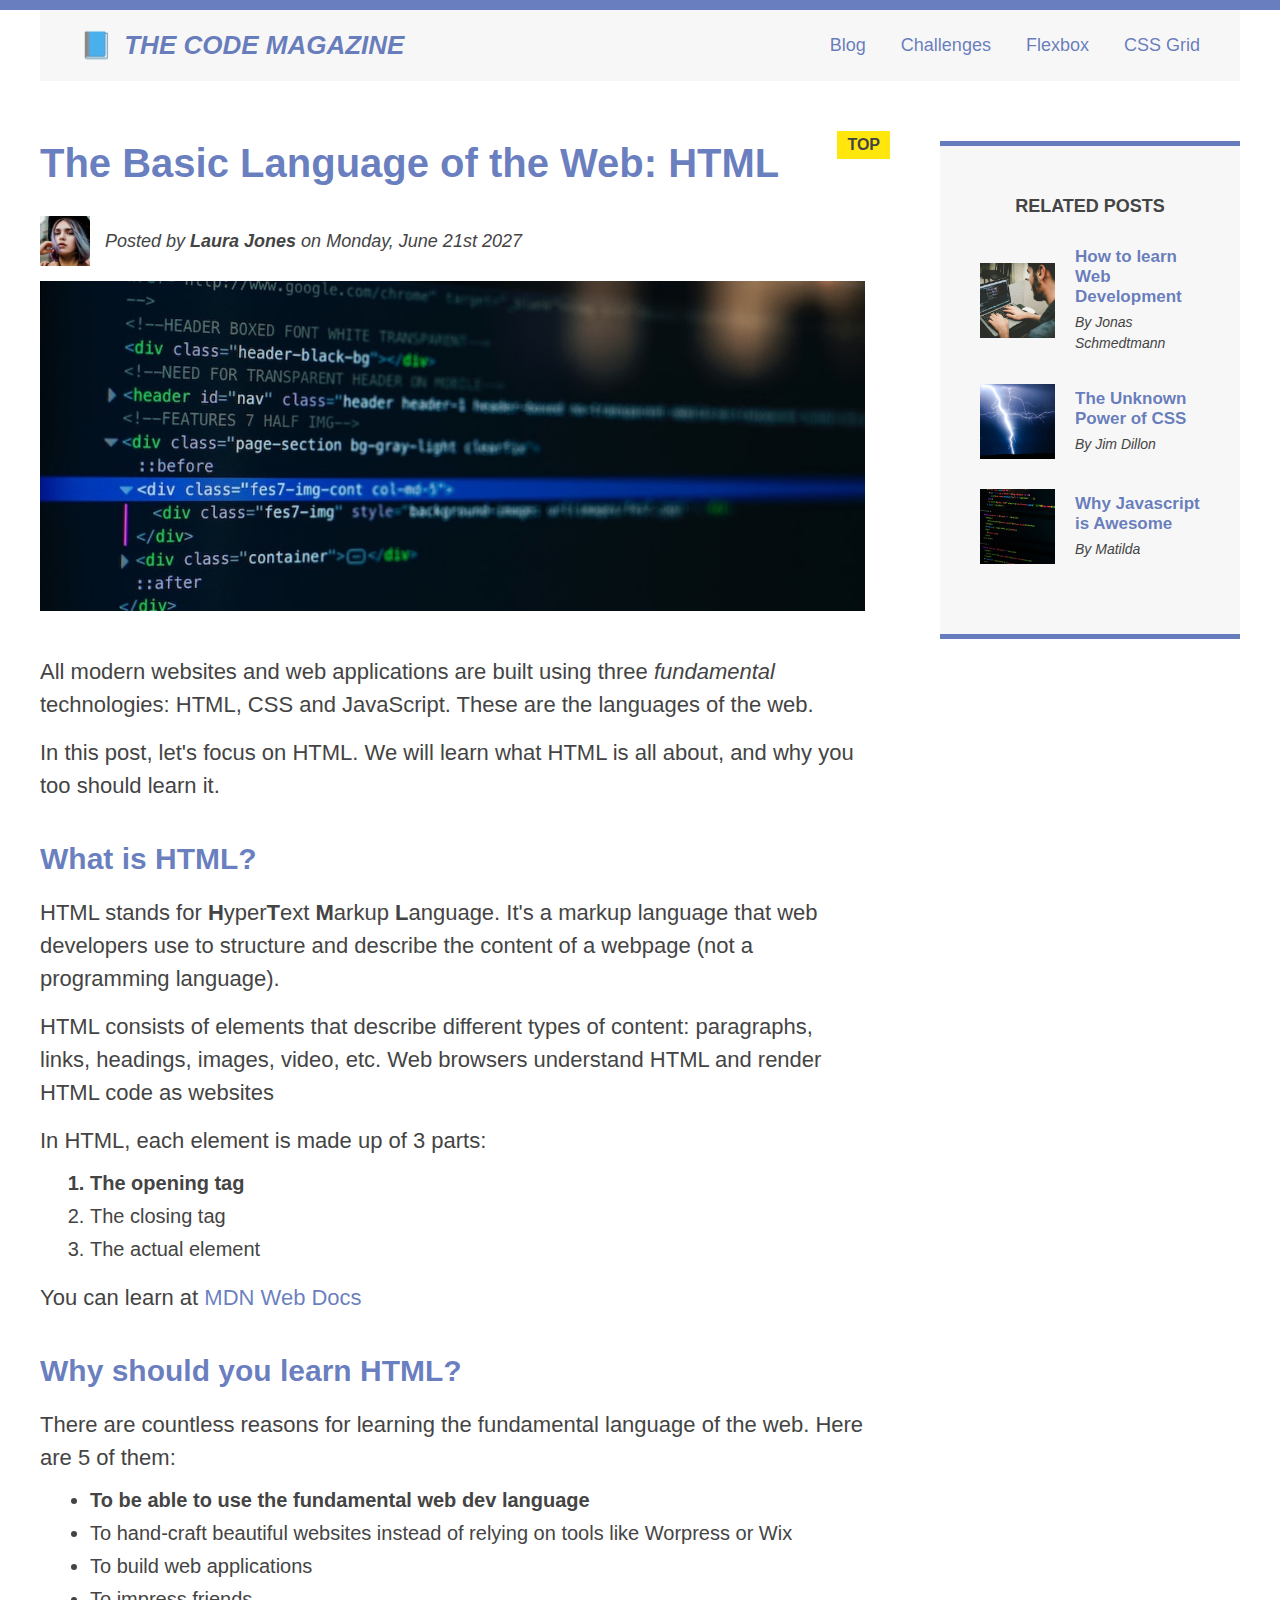
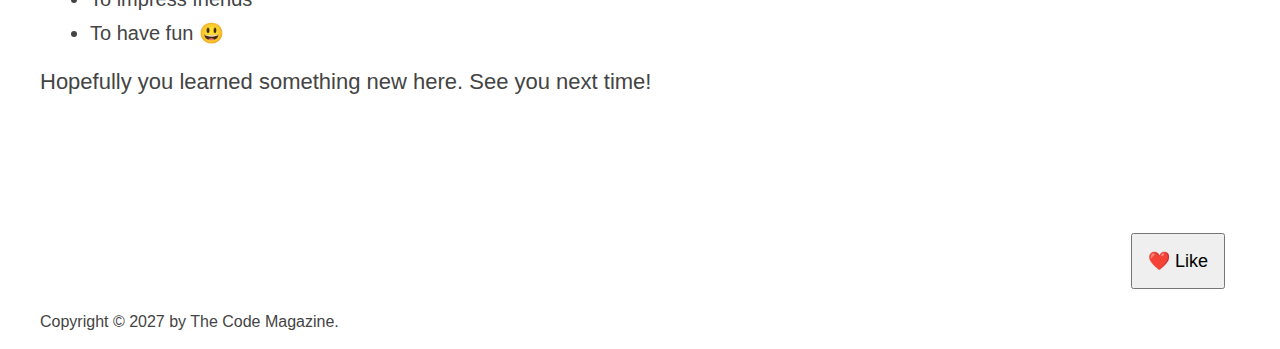
<file: index.html>
<!DOCTYPE html>
<html lang="en">
  <head>
    <link rel="stylesheet" href="style.css" />
    <meta charset="UTF-8" />
    <title>The basic Language of the Web: HTML</title>
  </head>
  <body>
    <div class="container">
      <header class="main-header clearfix">
        <h1>📘 The Code Magazine</h1>

        <nav>
          <a href="blog.html">Blog</a>
          <a href="#">Challenges</a>
          <a href="flexbox.html">Flexbox</a>
          <a href="css-grid.html">CSS Grid</a>
        </nav>
      </header>
      <div class="row">
        <article>
          <header class="post-header">
            <h2>The Basic Language of the Web: HTML</h2>
            <div class="author-box">
              <img
                src="img/laura-jones.jpg"
                alt="picture of Laura Jones"
                width="50"
                class="author-img"
              />
              <p class="author">
                Posted by <strong>Laura Jones</strong> on Monday, June 21st 2027
              </p>
            </div>
            <img
              src="img/post-img.jpg"
              alt="HTML code on a screen"
              width="500"
              class="post-img"
            />
          </header>
          <p>
            All modern websites and web applications are built using three
            <em>fundamental</em> technologies: HTML, CSS and JavaScript. These
            are the languages of the web.
          </p>
          <p>
            In this post, let's focus on HTML. We will learn what HTML is all
            about, and why you too should learn it.
          </p>
          <h3>What is HTML?</h3>

          <p>
            HTML stands for <strong>H</strong>yper<strong>T</strong>ext
            <strong>M</strong>arkup <strong>L</strong>anguage. It's a markup
            language that web developers use to structure and describe the
            content of a webpage (not a programming language).
          </p>
          <p>
            HTML consists of elements that describe different types of content:
            paragraphs, links, headings, images, video, etc. Web browsers
            understand HTML and render HTML code as websites
          </p>
          <p>In HTML, each element is made up of 3 parts:</p>
          <ol>
            <li>The opening tag</li>
            <li>The closing tag</li>
            <li>The actual element</li>
          </ol>
          <p>
            You can learn at
            <a
              href="https://developer.mozilla.org/en-US/docs/Web/HTML"
              target="_blank"
              >MDN Web Docs</a
            >
          </p>

          <h3>Why should you learn HTML?</h3>
          <p>
            There are countless reasons for learning the fundamental language of
            the web. Here are 5 of them:
          </p>
          <ul>
            <li>To be able to use the fundamental web dev language</li>
            <li>
              To hand-craft beautiful websites instead of relying on tools like
              Worpress or Wix
            </li>
            <li>To build web applications</li>
            <li>To impress friends</li>
            <li>To have fun 😃</li>
          </ul>
          <p>Hopefully you learned something new here. See you next time!</p>
        </article>
        <aside>
          <h4><strong>Related posts</strong></h4>

          <ul class="related">
            <li class="related-post">
              <img
                src="img/related-1.jpg"
                width="75"
                alt="Person programming"
              />
              <div>
                <a class="related-link" href="#"
                  >How to learn Web Development</a
                >
                <p class="related-author">By Jonas Schmedtmann</p>
              </div>
            </li>
            <li class="related-post">
              <img src="img/related-2.jpg" width="75" alt="Lightning" />
              <div>
                <a class="related-link" href="#">The Unknown Power of CSS</a>
                <p class="related-author">By Jim Dillon</p>
              </div>
            </li>
            <li class="related-post">
              <img src="img/related-3.jpg" width="75" alt="Code on screen" />
              <div>
                <a class="related-link" href="#">Why Javascript is Awesome</a>
                <p class="related-author">By Matilda</p>
              </div>
            </li>
          </ul>
        </aside>
      </div>
      <footer>
        <p class="copyright">Copyright &copy; 2027 by The Code Magazine.</p>
        <button class="like-btn">❤️ Like</button>
      </footer>
    </div>
  </body>
</html>
</file>
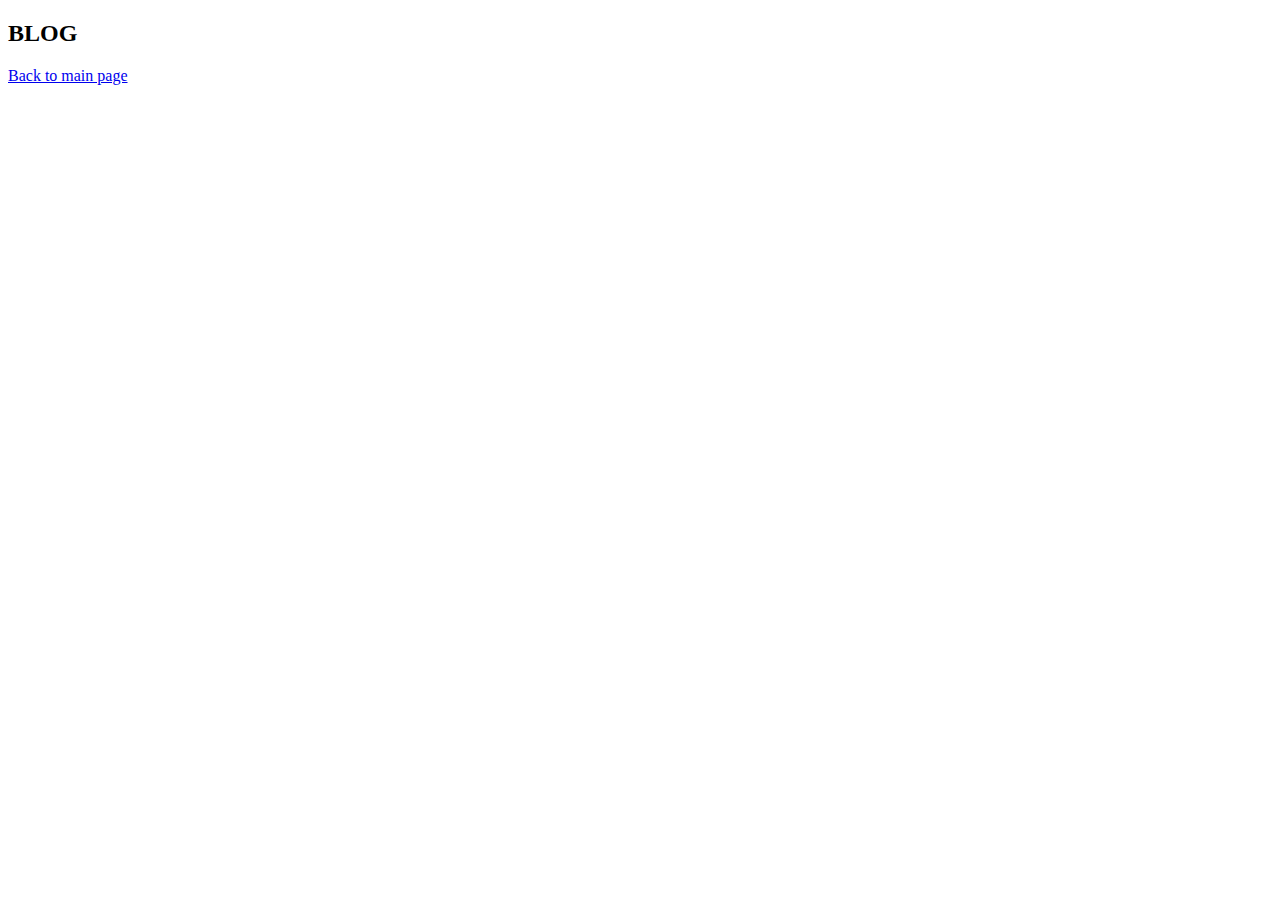
<file: blog.html>
<!DOCTYPE html>
<html>
  <head>
    <meta charset="UTF-8" />
    <title>BLOG</title>
  </head>

  <body>
    <h2>BLOG</h2>
    <a href="index.html">Back to main page</a>
  </body>
</html>
</file>
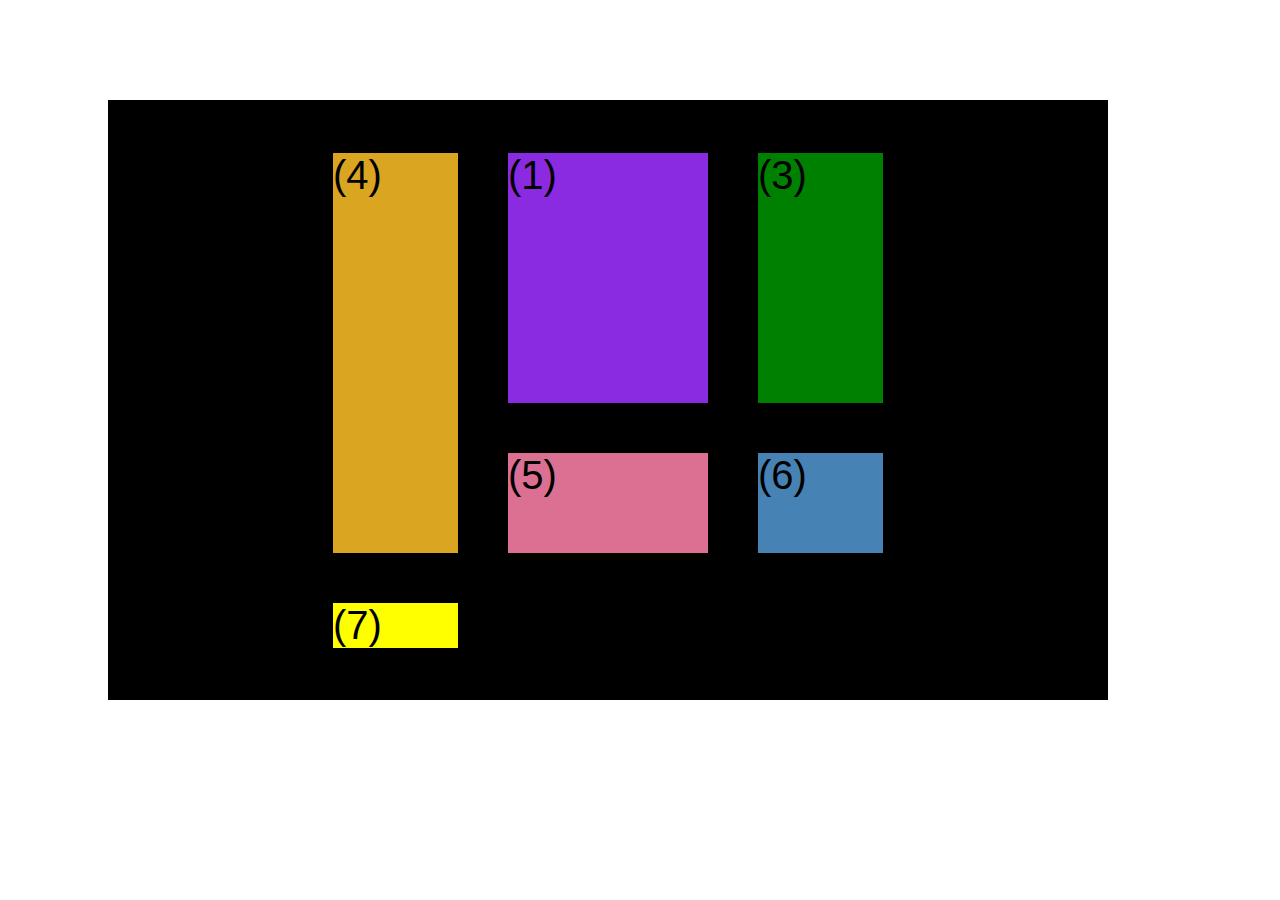
<file: css-grid.html>
<!DOCTYPE html>
<html lang="en">
  <head>
    <meta charset="UTF-8" />
    <meta http-equiv="X-UA-Compatible" content="IE=edge" />
    <meta name="viewport" content="width=device-width, initial-scale=1.0" />
    <title>CSS Grid</title>
    <style>
      .el--1 {
        background-color: blueviolet;
      }
      .el--2 {
        background-color: orangered;
      }
      .el--3 {
        background-color: green;
        /* height: 150px;*/
      }
      .el--4 {
        background-color: goldenrod;
      }
      .el--5 {
        background-color: palevioletred;
      }
      .el--6 {
        background-color: steelblue;
      }
      .el--7 {
        background-color: yellow;
      }
      .el--8 {
        background-color: crimson;
      }

      .container--1 {
        /* STARTER */
        font-family: sans-serif;
        background-color: #ddd;
        font-size: 40px;
        margin: 40px;

        /* CSS GRID */
        display: none;
        grid-template-columns: 1fr 1fr 1fr 1fr;
        /*grid-template-columns: repeat(4, 1fr);*/
        /*grid-template-columns: 200px 200px 100px 100px;*/

        grid-template-rows: 150px 150px;

        height: 500px;
        column-gap: 50px;
        row-gap: 15px;
      }
      .el--8 {
        grid-column: 2 / 3;
        grid-row: 1 / 2;
      }
      .el--4 {
        grid-row: 1 / 3;
      }
      .el--2 {
        grid-column: 1/ 2;
        grid-row: 2 / 3;
      }
      .container--2 {
        /* STARTER */

        font-family: sans-serif;
        background-color: black;
        font-size: 40px;
        margin: 100px;

        width: 1000px;
        height: 600px;

        /* CSS GRID */
        display: grid;
        grid-template-columns: 125px 200px 125px;
        grid-template-rows: 250px 100px;
        gap: 50px;
        justify-content: center;
        align-content: center;
        /*Moving items around inside cells*/
      }
    </style>
  </head>
  <body>
    <div class="container--1">
      <div class="el el--1">HTML</div>
      <div class="el el--2">and</div>
      <div class="el el--3">CSS</div>
      <div class="el el--4">are</div>
      <div class="el el--5">amazing</div>
      <div class="el el--6">languages</div>

      <div class="el el--8">learn</div>
    </div>

    <div class="container--2">
      <div class="el el--1">(1)</div>
      <div class="el el--3">(3)</div>
      <div class="el el--4">(4)</div>
      <div class="el el--5">(5)</div>
      <div class="el el--6">(6)</div>
      <div class="el el--7">(7)</div>
    </div>
  </body>
</html>
</file>
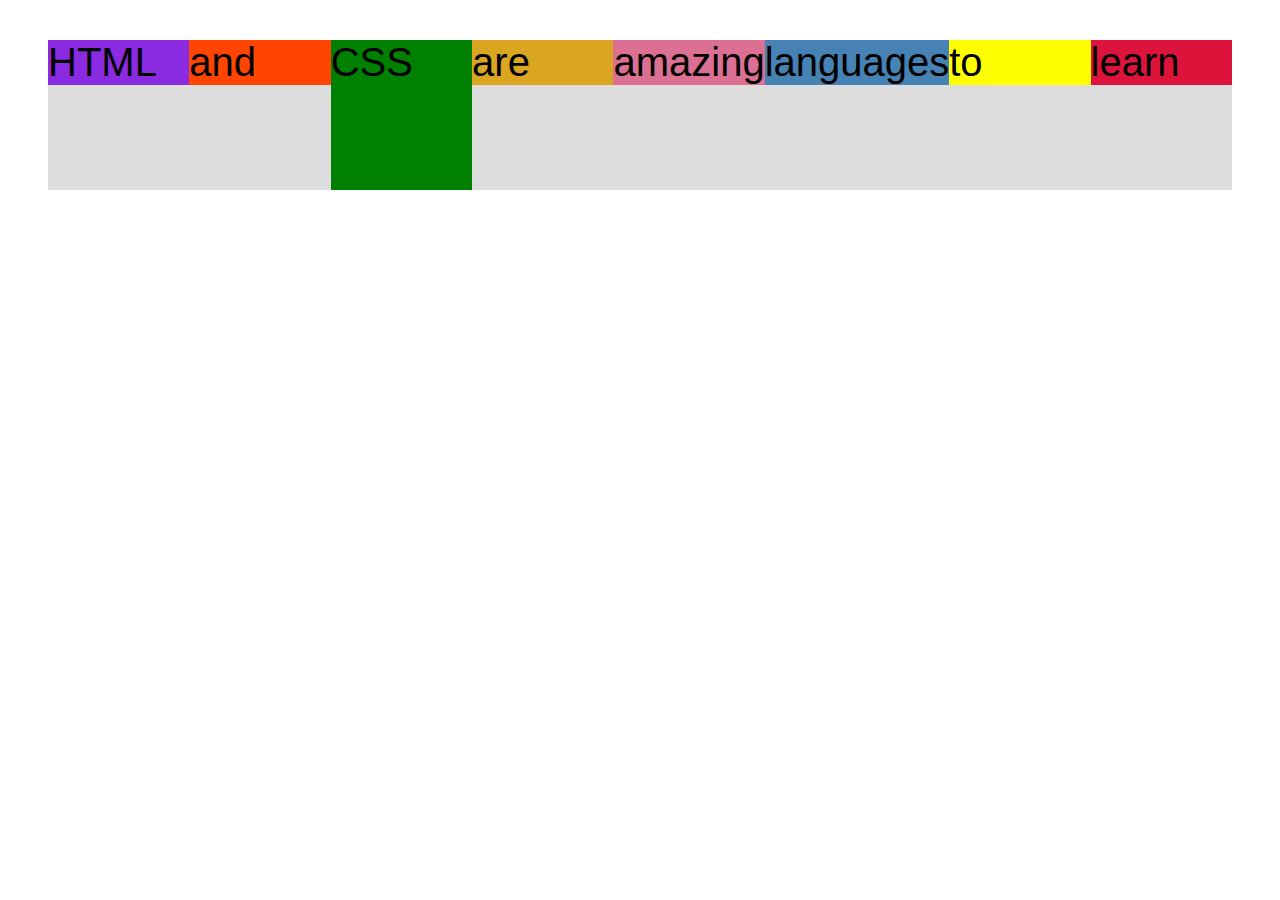
<file: flexbox.html>
<!DOCTYPE html>
<html lang="en">
  <head>
    <meta charset="UTF-8" />
    <meta http-equiv="X-UA-Compatible" content="IE=edge" />
    <meta name="viewport" content="width=device-width, initial-scale=1.0" />
    <title>Flexbox</title>
    <style>
      .el--1 {
        background-color: blueviolet;
      }
      .el--2 {
        background-color: orangered;
      }
      .el--3 {
        background-color: green;
        height: 150px;
      }
      .el--4 {
        background-color: goldenrod;
      }
      .el--5 {
        background-color: palevioletred;
      }
      .el--6 {
        background-color: steelblue;
      }
      .el--7 {
        background-color: yellow;
      }
      .el--8 {
        background-color: crimson;
      }

      .container {
        /* STARTER */
        font-family: sans-serif;
        background-color: #ddd;
        font-size: 40px;
        margin: 40px;

        /* FLEXBOX */
        display: flex;
        align-items: flex-start;
      }
      .el {
        /*Defaults:
          flex-grow: 0;
          flex-shrink: 1;
          flex-basis: auto;
  */
        flex: 1;
      }
      .el--1 {
        /* align-self: flex-end;*/
      }
      .el--5 {
        /*align-self: stretch;*/
      }

      .el--6 {
      }
    </style>
  </head>
  <body>
    <div class="container">
      <div class="el el--1">HTML</div>
      <div class="el el--2">and</div>
      <div class="el el--3">CSS</div>
      <div class="el el--4">are</div>
      <div class="el el--5">amazing</div>
      <div class="el el--6">languages</div>
      <div class="el el--7">to</div>
      <div class="el el--8">learn</div>
    </div>
  </body>
</html>
</file>
<file: style.css>
* {
  margin: 0;
  padding: 0;
  box-sizing: border-box;
  /*Global reset, it has the lowest priority,
  easy to overwrite*/
}

/* PAGE SECTIONS */

body {
  font-family: sans-serif;
  color: #444;
  border-top: 10px solid rgba(39, 70, 162, 0.697);
  position: relative;
}

.container {
  width: 1200px;
  margin: 0 auto;
  /* margin-left: auto;
  margin-right: auto;
  */
}

.main-header {
  background-color: #f7f7f7;
  padding: 20px 40px;
  /*top,bottom - left,right*/
  margin-bottom: 60px;
}

nav {
  font-size: 18px;

  /* Using text align here to center horizontally the alinks,(worsk with inline or inline-block elements)
  inside te parent element, which needs to be block element*/
}

article {
  margin-bottom: 60px;
}

.post-header {
  margin-bottom: 40px;
}

aside {
  background-color: #f7f7f7;
  border-top: 5px solid rgba(39, 70, 162, 0.697);
  border-bottom: 5px solid rgba(39, 70, 162, 0.697);
  padding: 50px 40px;
}

/*SMALLER ELEMENTS*/

h1,
h2,
h3 {
  color: rgba(39, 70, 162, 0.697);
}

h1 {
  font-size: 26px;
  text-transform: uppercase;
  font-style: italic;
}

h2 {
  font-size: 40px;
  margin-bottom: 30px;
}

h3 {
  font-size: 30px;

  margin: 40px 0 20px;
  /*margin: top, left-right, bottom*/
}

h4 {
  font-size: 18px;
  text-transform: uppercase;
  text-align: center;
  margin-bottom: 30px;
}

p {
  font-size: 22px;
  line-height: 1.5;
  margin-bottom: 15px;
}

ul,
ol {
  margin-left: 50px;
  margin-bottom: 20px;
}

li {
  font-size: 20px;
  margin-bottom: 10px;
}
li:last-child {
  margin-bottom: 0;
}
/*
footer p {
  font-size: 16px;
}
*/
.author {
  font-style: italic;
  font-size: 18px;
  margin-bottom: 0;
}
.copyright {
  font-size: 16px;
}

.related-author {
  font-size: 18px;
  font-weight: bold;
}

.related {
  list-style: none;
  margin-left: 0;
}

li:first-child {
  font-weight: bold;
}
/*
li:last-child {
  font-style: italic;
}

li:nth-child(2) {
  color: rgba(39, 70, 162, 0.697);
}
*/
/*
we can specify every odd number or even to be styled:
li:nth-child(odd) {                      
  color: rgba(39, 70, 162, 0.697);
}
*/

a:link {
  color: rgba(39, 70, 162, 0.697);
  text-decoration: none;
}

a:visited {
  color: rgba(39, 70, 162, 0.697);
  text-decoration: none;
}

a:hover {
  color: rgba(39, 70, 162, 0.697);
  font-weight: bold;
  text-decoration: underline;
}

a:active {
  font-style: italic;
  background-color: rgba(39, 70, 162, 0.697);
  color: white;
  text-decoration: underline;
  text-decoration-color: rgba(39, 70, 162, 0.697);
}

.post-img {
  width: 100%;
  height: auto;
}

nav a:link {
  margin-right: 30px;

  display: inline-block;
}

nav a:link:last-child {
  margin-right: 0;
}

h1::first-letter {
  font-style: normal;
  margin-right: 5px;
}
/*
h3 + p::first-line {
}
*/
h2 {
  position: relative;
}

h2::after {
  content: "TOP";
  background-color: #ffe70e;
  color: #444;
  font-size: 16px;
  font-weight: bold;
  padding: 5px 10px;
  display: inline-block;
  position: absolute;
  top: -10px;
  right: -25px;
}
.like-btn {
  padding: 15px;
  font-size: 18px;
  cursor: pointer;
}

/*---FLOATS---*/
/*
nav {
  float: right;
}

h1 {
  float: left;
}

.clearfix::after {
  content: "";
  clear: both;
  display: block;
}

article {
  float: left;
  width: 825px;
}

aside {
  float: right;
  width: 300px;
}

footer {
  clear: both;
}

.author-img {
  float: left;
  margin-bottom: 20px;
}
.author {
  float: left;
  margin-left: 20px;
  margin-top: 10px;
}
*/

/*FlexBox*/

.main-header {
  display: flex;
  align-items: center;
  justify-content: space-between;
}
.author-box {
  display: flex;
  align-items: center;
  gap: 15px;
  margin-bottom: 15px;
}
.related-post {
  display: flex;
  align-items: center;
  gap: 20px;
  margin-bottom: 30px;
}
.related-author {
  margin-bottom: 0;
  font-size: 14px;
  font-weight: normal;
  font-style: italic;
}

.related-link:link {
  font-size: 17px;
  font-weight: bold;
  font-style: normal;
  display: block;
  margin-bottom: 5px;
}

/*Defaults:
          flex-grow: 0;
          flex-shrink: 1;
          flex-basis: auto;
  */

.row {
  display: flex;
  align-items: flex-start;
  gap: 75px;
  margin-bottom: 60px;
}
article {
  flex: 1;
  margin-bottom: 0;
}
aside {
  flex: 0 0 300px;
}
footer {
  display: flex;
  align-items: flex-end;
  justify-content: space-between;
}
.like-btn {
  margin: 60px 15px;
}
</file>
